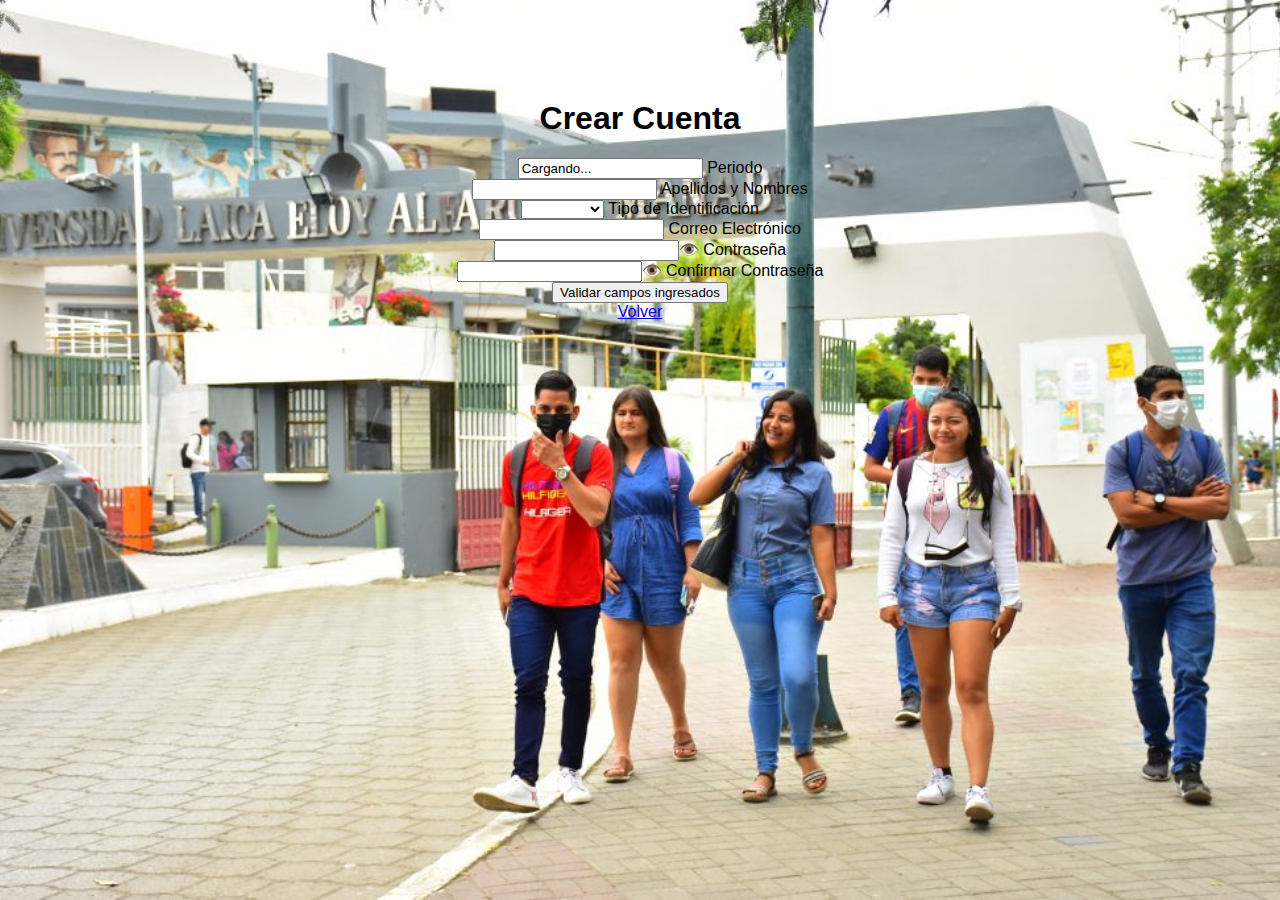
<file: frontend/registro.html>
<!DOCTYPE html>
<html lang="es">
<head>
  <meta name="viewport" content="width=device-width, initial-scale=1.0">
  <meta charset="UTF-8">
  <title>Sistema de admisión</title>
  <link rel="shortcut icon" href="imagenes/Ecuador logo.png" type="image/x-icon">
  <link rel="stylesheet" href="style.css">
  <script src="app.js" defer></script>
</head>
<body>
  <div id="formulario" class="formulario-registro">
    <h1>Crear Cuenta</h1>
    <form method="POST" id="registroForm">
      <div class="Username">
        <input type="text" id="periodo" value="Cargando..." readonly>
        <label>Periodo</label>
      </div>

      <div class="Username">
        <input type="text" id="nombreCompleto" required>
        <label>Apellidos y Nombres</label>
      </div>

      <div class="form-row">
        <div class="Username">
          <select id="tipoId" required>
            <option value="" disabled selected hidden></option>
            <option value="cedula">Cédula</option>
            <option value="pasaporte">Pasaporte</option>
          </select>
          <label>Tipo de Identificación</label>
        </div>
        <div class="Username" id="campoIdentificacion" style="display: none;">
          <input type="text" id="identificacion" required>
          <label id="labelIdentificacion">Número de Identificación</label>
        </div>
      </div>

      <div class="Username">
        <input type="email" id="correo" required>
        <label>Correo Electrónico</label>
      </div>

      <div class="form-row">
        <div class="Contraseña">
          <input type="password" id="contrasena" required><span class="toggle-password">👁️</span>
          <label>Contraseña</label>
        </div>
        <div class="Contraseña">
          <input type="password" id="confirmarContrasena" required><span class="toggle-password">👁️</span>
          <label>Confirmar Contraseña</label>
        </div>
      </div>

      <input type="submit" value="Validar campos ingresados">
      <div class="Registrarse">
        <a href="index.html">Volver</a>
      </div>
    </form>
  </div>
</body>
</html>
</file>
<file: frontend/style.css>
body {
  font-family: Arial, sans-serif;
  background-color: #f4f6f9;
  text-align: center;
  margin-top: 100px;
  background-image: url('imagenes/Admicion.jpg');
  background-repeat: no-repeat;
  background-size: cover;
  background-position: center;
  background-attachment: fixed; /* opcional */
}
.container {
  background-color: rgba(255, 255, 255, 0.8); /* Fondo blanco con transparencia */
  padding: 20px;
  border-radius: 10px;
  display: inline-block;
}
</file>
